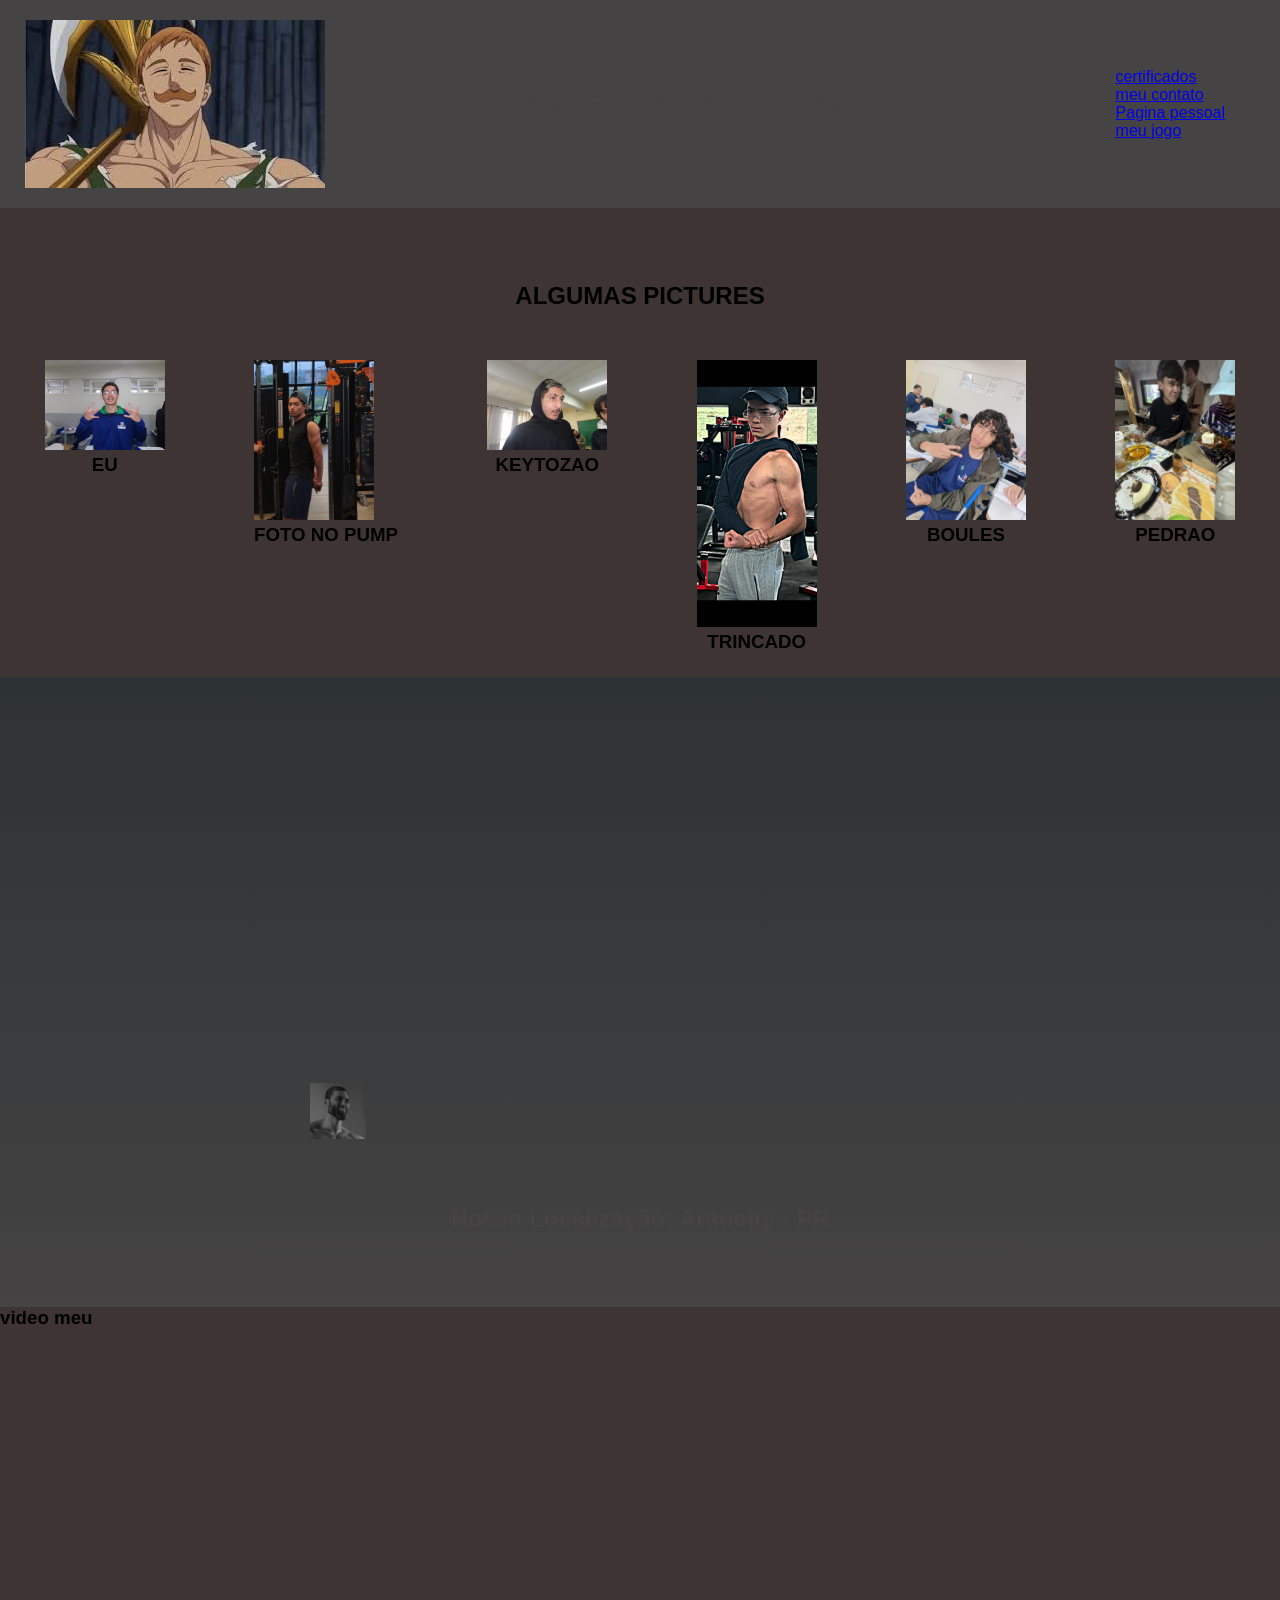
<file: index.html>
<!DOCTYPE html>
<html lang="pt-br">
<head>
<meta charset="UTF-8">
<meta name="viewport" content="width=device-width, initial-scale=1.0">
<title>MEU SITE |VITOR DAVI FOGAÇA DE ASSIS</title>
<link rel="stylesheet" href="style.css">
<LINK REL="ICON" href="CHAD.jpg">
</head>
<body>
<!--header é a parte do cabeçalho do site, é o topo da página-->
<header class="cabecalho-itens">
<img class="cabecalho_imagem" src="ESCANOR.jpg" alt="Logo da
Página">
<h1 class="titulo_site">VITOR DAVI FOGAÇA DE ASSIS</h1>
<div class="sociais">

<ul>
  <li><a href="certificados.html">certificados</a></li>
  <li><a href="contato.html">meu contato</a></li>
  <li><a href="index.html">Pagina pessoal</a></li>
  <li><a href="jogo.html">meu jogo</a></li>
</ul>


</div>
</header>

<!--Seção estudantes é a parte do paragrafo 2 da página -- "Meninos"-->
<!--altere em "src="estudante_menino_1.png" para src"nome da imagem do menino em
todos abaixo-->
<!--altere em "src="site_school.png" para src"nome da logo em todos abaixo-->
<!--para aumentar os alunos copie a div no edidor que corresponda desde a foto
até os icones abaixo - dúvidas chame o professor-->
<section class="estudante">
<h1 class="estudante_titulo">ALGUMAS PICTURES</h1>
<p> </p>
<div class="estudantes_todos">
<div class="estudante-div">
<img class="estudante-imagem" src="me.jpg" alt="Foto da
turma do 1CDS do ano de 2026">
<h3 class="estudante-nome">EU</h3>

<p> </p>

</div>

<div class="estudante-div">
<img class="estudante-imagem" src="academy.jpg" alt="Foto da
turma do 1CDS do ano de 2026">
<h3 class="estudante-nome">FOTO NO PUMP</h3>

<p> </p>

</div>

<div class="estudante-div">
<img class="estudante-imagem" src="patit.jpg" alt="Foto da
turma do 1CDS do ano de 2026">
<h3 class="estudante-nome">KEYTOZAO</h3>

<p> </p>

</div>

<div class="estudante-div">
<img class="estudante-imagem" src="pump.jpg" alt="Foto da
turma do 1CDS do ano de 2026">
<h3 class="estudante-nome">TRINCADO</h3>

<p> </p>

</div>

<div class="estudante-div">
<img class="estudante-imagem" src="zorde.jpg" alt="Foto da
turma do 1CDS do ano de 2026">
<h3 class="estudante-nome">BOULES</h3>

<p> </p>

</div>

<div class="estudante-div">
<img class="estudante-imagem" src="pedro.jpg" alt="Foto da
turma do 1CDS do ano de 2026">
<h3 class="estudante-nome">PEDRAO</h3>

<p> </p>

</div>
</div>
</section>

<!--Seção estudantes é a parte do paragrafo 3 da página -- "Meninas"-->
<!--altere em "src="estudante_menina_1.png" para src"nome da imagem do menina em
todas abaixo-->
<!--altere em "src="site_school.png" para src"nome da logo em todos abaixo-->




<!--Seção rodapé é a parte final da paragrafo 3 da página-->
<footer class="escola">
<img class="logo_rodape" src="CHAD.jpg" alt="Logo da Escola">

<iframe src="https://www.google.com/maps/embed?pb=!1m18!1m12!1m3!1d14392.21319714856!2d-49.3908851!3d-25.5366479!2m3!1f0!2f0!3f0!3m2!1i1024!2i768!4f13.1!3m3!1m2!1s0x94dcf379df4950bf%3A0x280e5f2cf3d33dfc!2sArauc%C3%A1ria%2C%20PR!5e0!3m2!1spt-BR!2sbr!4v1719330000000!5m2!1spt-BR!2sbr5" width="600" height="450" style="border:0;" allowfullscreen="" loading="lazy" referrerpolicy="strict-origin-when-cross-origin"></iframe>
<h2 class="escola-titulo">Nossa Localização: Araucity - PR</h2>
    <p></p>
</footer>
</body>
</html>

<div class="container-video">
  <h3 class="titulo-video"> video meu </h3>
  <iframe width="560" height="315" src="https://www.youtube.com/embed/wu7B3n45q-U?si=WN1ttfiQ7GMYAc2E" title="YouTube video player" frameborder="0" allow="accelerometer; autoplay; clipboard-write; encrypted-media; gyroscope; picture-in-picture; web-share" referrerpolicy="strict-origin-when-cross-origin" allowfullscreen></iframe>
</file>
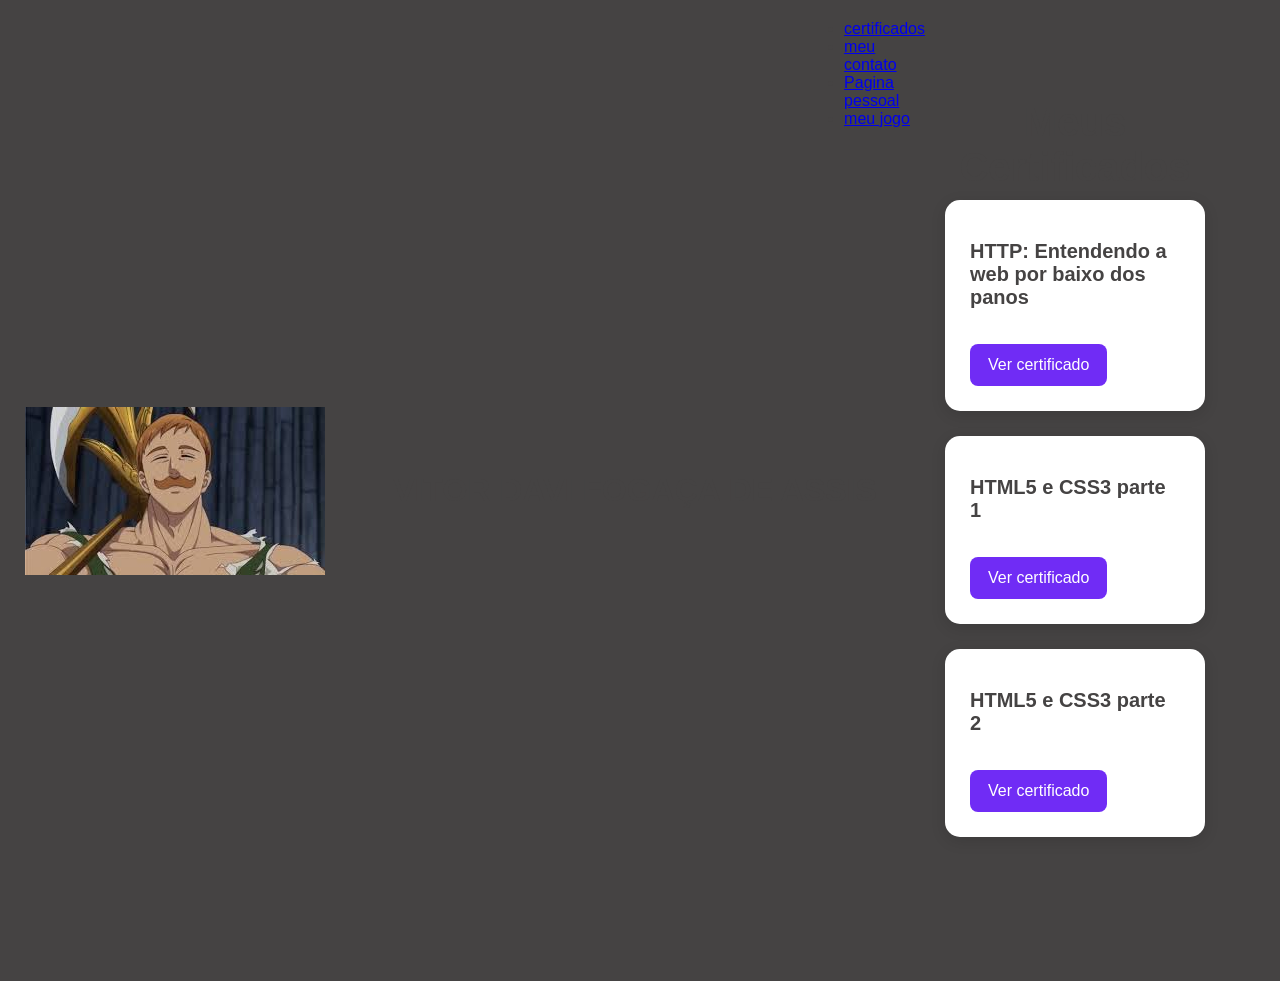
<file: certificados.html>
<!DOCTYPE html>
<html lang="pt-br">
<head>
<meta charset="UTF-8">
<meta name="viewport" content="width=device-width, initial-scale=1.0">
<title>MEU SITE |VITOR DAVI FOGAÇA DE ASSIS</title>
<link rel="stylesheet" href="style.css">
<LINK REL="ICON" href="CHAD.jpg">
</head>
<body>
<!--header é a parte do cabeçalho do site, é o topo da página-->
<header class="cabecalho-itens">
<img class="cabecalho_imagem" src="ESCANOR.jpg" alt="Logo da
Página">
<h1 class="titulo_site">VITOR DAVI FOGAÇA DE ASSIS</h1>
<div class="sociais">

<ul>
  <li><a href="certificados.html">certificados</a></li>
  <li><a href="contato.html">meu contato</a></li>
  <li><a href="index.html">Pagina pessoal</a></li>
  <li><a href="jogo.html">meu jogo</a></li>
</ul>



<!DOCTYPE html>
<html lang="pt-br">
<head>
    <meta charset="UTF-8">
    <meta name="viewport" content="width=device-width, initial-scale=1.0">
    <title>Meus Certificados</title>
    <link rel="stylesheet" href="style.css">

    <style>
        .secao-certificados {
            max-width: 1100px;
            margin: 60px auto;
            padding: 20px;
            text-align: center;
        }

        .secao-certificados h1 {
            font-size: 2.5rem;
            margin-bottom: 10px;
        }

        .descricao {
            margin-bottom: 40px;
        }

        .lista-certificados {
            display: grid;
            grid-template-columns:
                repeat(auto-fit, minmax(260px, 1fr));
            gap: 25px;
        }

        .card-certificado {
            padding: 25px;
            border-radius: 15px;
            background: white;
            box-shadow: 0 4px 15px rgba(0,0,0,0.12);
            transition: 0.3s;
            text-align: left;
        }

        .card-certificado:hover {
            transform: translateY(-7px);
        }

        .icone {
            font-size: 40px;
        }

        .card-certificado h2 {
            font-size: 20px;
            margin: 15px 0;
        }

        .card-certificado p {
            color: #666;
        }

        .botao-certificado {
            display: inline-block;
            margin-top: 20px;
            padding: 12px 18px;
            background: #702cf5;
            color: white;
            text-decoration: none;
            border-radius: 8px;
            transition: 0.3s;
        }

        .botao-certificado:hover {
            background: #4d16b5;
        }

        .voltar {
            display: inline-block;
            margin-top: 40px;
            text-decoration: none;
        }
    </style>
</head>

<body>

<section class="secao-certificados">

    <h1> Meus Certificados</h1>




    <div class="lista-certificados">

        <article class="card-certificado">
            <div class="icone"></div>

            <h2>HTTP: Entendendo a web por baixo dos panos</h2>

            

            

            <a class="botao-certificado"
               href="https://cursos.alura.com.br/certificate/vitor-fogaca-assis/http-fundamentos"
               target="_blank"
               rel="noopener noreferrer">
               Ver certificado 
            </a>
        </article>

        <article class="card-certificado">
            <div class="icone"></div>

            <h2>HTML5 e CSS3 parte 1</h2>

            

            

            <a class="botao-certificado"
               href="https://cursos.alura.com.br/certificate/vitor-fogaca-assis/html5-css3-primeiros-passos"
               target="_blank"
               rel="noopener noreferrer">
               Ver certificado 
            </a>
        </article>

        <article class="card-certificado">
            <div class="icone"></div>

            <h2>HTML5 e CSS3 parte 2</h2>

        

            

            <a class="botao-certificado"
               href="https://cursos.alura.com.br/certificate/vitor-fogaca-assis/html5-css3-posicionamento-listas-navegacao"
               target="_blank"
               rel="noopener noreferrer">
               Ver certificado
            </a>
        </article>

    </div>

    <a href="index.html" class="voltar">
      
    </a>

</section>

</body>
</html>
</file>
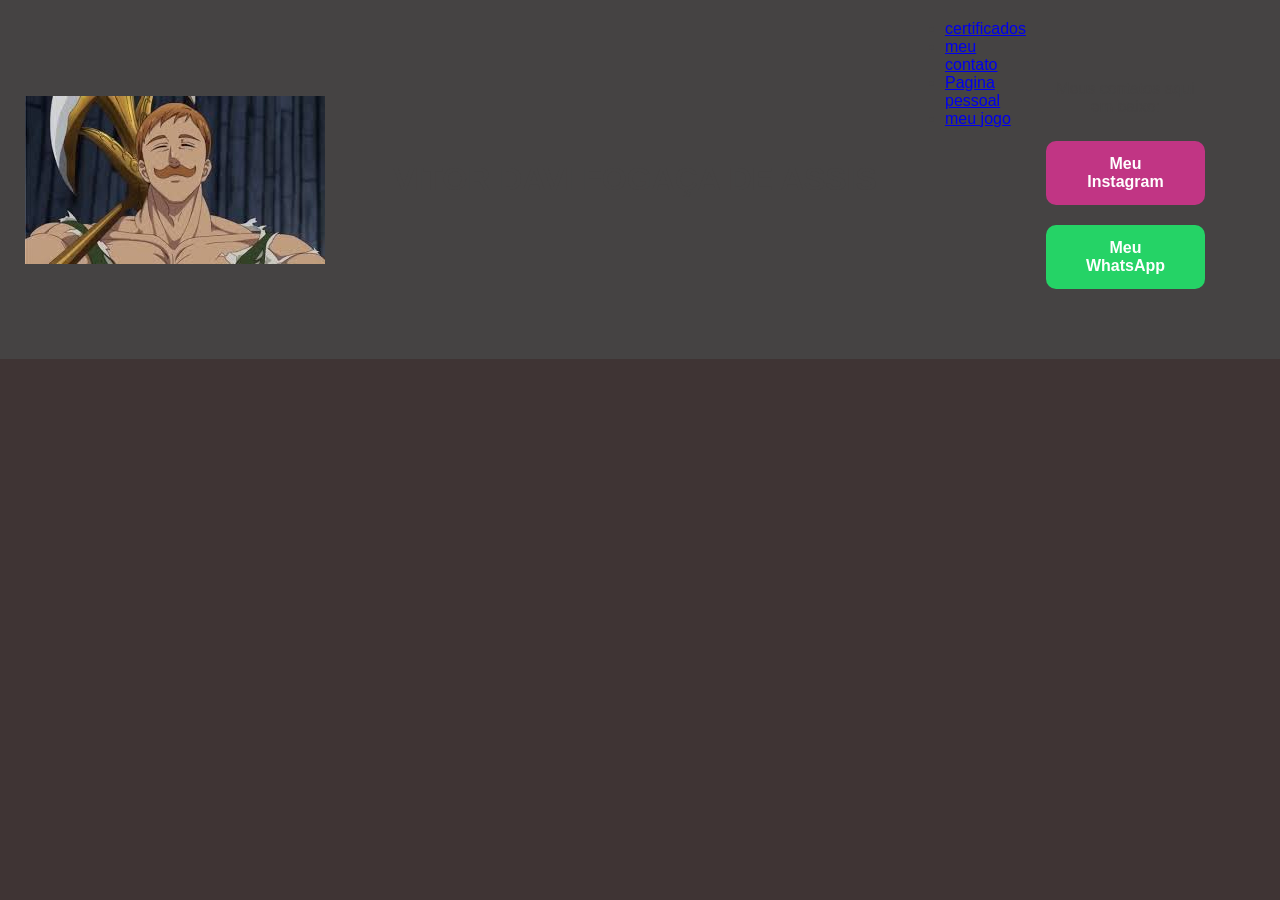
<file: contato.html>
<!DOCTYPE html>
<html lang="pt-br">
<head>
<meta charset="UTF-8">
<meta name="viewport" content="width=device-width, initial-scale=1.0">
<title>MEU SITE |VITOR DAVI FOGAÇA DE ASSIS</title>
<link rel="stylesheet" href="style.css">
<LINK REL="ICON" href="CHAD.jpg">
</head>
<body>
<!--header é a parte do cabeçalho do site, é o topo da página-->
<header class="cabecalho-itens">
<img class="cabecalho_imagem" src="ESCANOR.jpg" alt="Logo da
Página">
<h1 class="titulo_site">VITOR DAVI FOGAÇA DE ASSIS</h1>
<div class="sociais">

<ul>
  <li><a href="certificados.html">certificados</a></li>
  <li><a href="contato.html">meu contato</a></li>
  <li><a href="index.html">Pagina pessoal</a></li>
  <li><a href="jogo.html">meu jogo</a></li>
</ul>


<section class="contatos" id="contato">

    <h2></h2>

    <p>Meus contatos aqui em baixo:</p>

    <div class="botoes-contato">

        <a href="https://www.instagram.com/SEU_USUARIO/"
           target="_blank"
           rel="noopener noreferrer"
           class="botao instagram">
             Meu Instagram
        </a>
        <a href="https://wa.me/55DDDSEUNUMERO"
           target="_blank"
           rel="noopener noreferrer"
           class="botao whatsapp">
             Meu WhatsApp
        </a>

    </div>

</section>
</file>
<file: style.css>
*{
margin: 0;
padding: 0;
box-sizing: border-box;
}
body{
background-color: #3f3434;    
font-family: "Poppins", sans-serif;
}
header{
background-color: #454343;
color: rgb(69 67 67);
width: 100%;
padding: 20px;
}
.cabecalho-itens{
max-width: 1980px;
margin: 0 auto;
display: flex;
align-items: center;
justify-content: center;
}
.cabecalho-imagem{
width: 10%;
display: flex;
justify-content: flex-start;
align-items: center;
}
.titulo_site{
padding: 50px;
text-align: center;
width: 50%;
font: 30px;
}
.sociais{
display: flex;
justify-content: flex-end;
width: 25%;
padding-right: 30px;
}
.banner1{
display: flex;
justify-content: center;
}
.estudante_titulo{
padding: 50px;
text-align: center;

}
.estudante-nome{
text-align: center;
}
.estudante-imagem{
width: 120px;
}
.estudante-icone{
width: 38px;
padding: 4px 8px;
}
.estudante{
background-image: background-color(#faae43);
padding: 24px 0;
}

.estudante.div{
text-align: center;
padding: 24px 0;
}
.estudantes_todos{
display: flex;
justify-content: space-around;
}
.escola{
background-image: linear-gradient(#2d3235,#454343);
color: rgb(69, 67, 67);
display: flex;
justify-content:center;
padding: 24px 0;
text-align:center;
display:block;
}
.escola-titulo{
padding: 50px;
text-align: center;
}
.logo_rodape{
height: 80px;
padding: 12px 0;

}

.link{
color: #ffffff;
text-decoration: none;
}



.contatos {
    text-align: center;
    padding: 50px 20px;
}

.contatos h2 {
    font-size: 28px;
    margin-bottom: 10px;
}

.botoes-contato {
    display: flex;
    justify-content: center;
    flex-wrap: wrap;
    gap: 20px;
    margin-top: 25px;
}

.botao {
    padding: 14px 25px;
    border-radius: 10px;
    color: white;
    text-decoration: none;
    font-weight: bold;
    transition: 0.3s;
}

.instagram {
    background: #C13584;
}

.whatsapp {
    background: #25D366;
}

.botao:hover {
    transform: translateY(-5px);
    opacity: 0.85;
}
</file>
